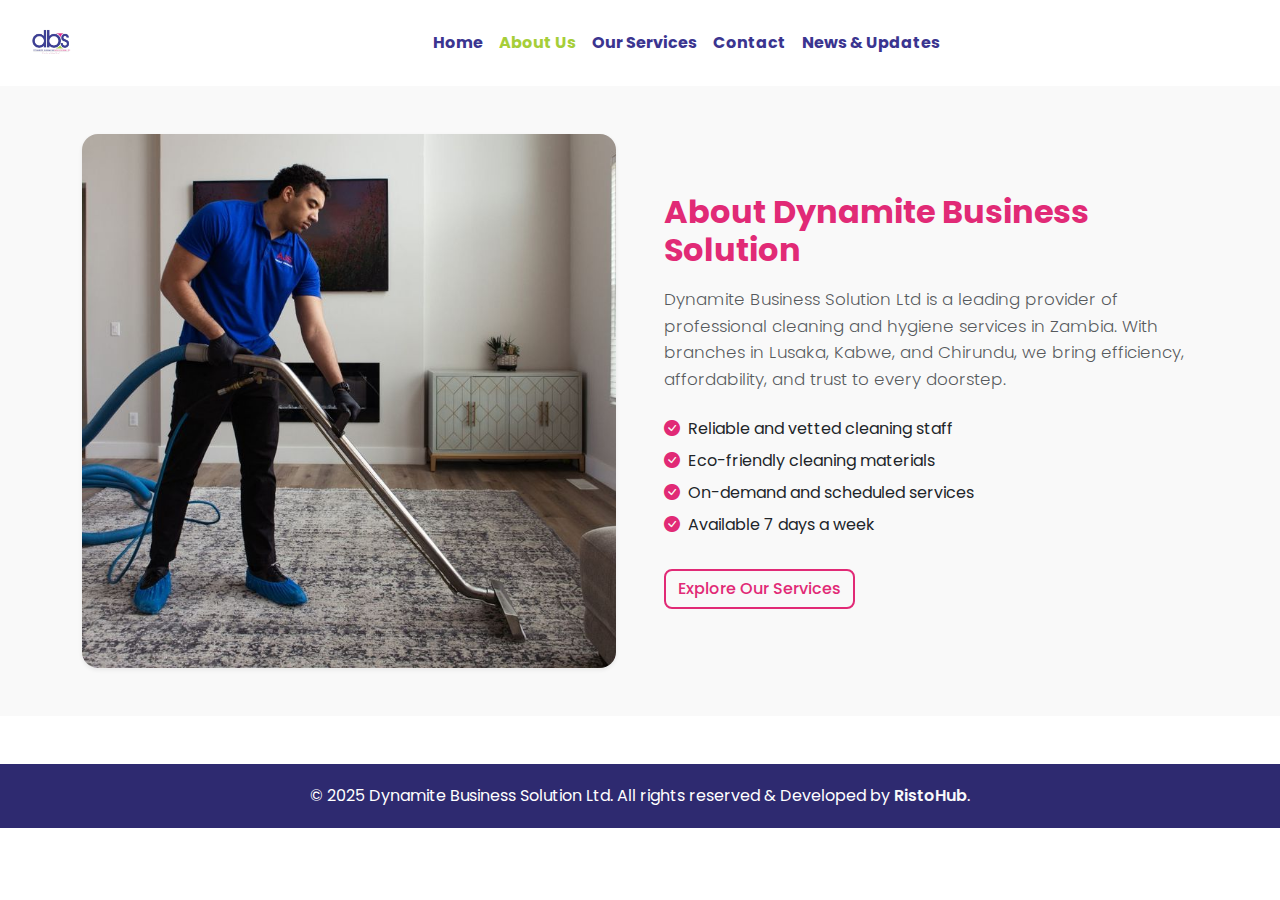
<file: about.html>
<!DOCTYPE html>
<html lang="en">
  <head>
    <meta charset="UTF-8" />
    <meta name="viewport" content="width=device-width, initial-scale=1" />
    <title>About Us - DBS</title>
  
    <!-- Bootstrap CSS -->
    <link href="https://cdn.jsdelivr.net/npm/bootstrap@5.3.0/dist/css/bootstrap.min.css" rel="stylesheet" />
  
    <!-- Bootstrap Icons -->
    <link rel="stylesheet" href="https://cdn.jsdelivr.net/npm/bootstrap-icons@1.10.5/font/bootstrap-icons.css" />
  
    <!-- Google Fonts -->
    <link href="https://fonts.googleapis.com/css2?family=Poppins:wght@400;600&display=swap" rel="stylesheet" />
  
    <!-- Custom CSS -->
    <link rel="stylesheet" href="css/styles.css" />
     <!-- SEO Meta Tags -->
     <meta name="description" content="DBS - Dynamite Business Solution Ltd offers expert cleaning, hygiene supplies, fumigation, and consulting services across Zambia." />
     <meta name="keywords" content="DBS, Dynamite Business Solution, hygiene, cleaning services, fumigation, Zambia, waste management" />
     <meta name="author" content="DBS Team" />
     <link rel="canonical" href="https://dbs-70xl.onrender.com/" />
   
     <!-- Open Graph / Facebook -->
     <meta property="og:title" content="DBS - Dynamite Business Solution Ltd" />
     <meta property="og:description" content="We are an environmentally-conscious cleaning and consulting firm offering tailored business solutions." />
     <meta property="og:image" content="https://yourwebsite.com/images/og-image.jpg" />
     <meta property="og:url" content="https://dbs-70xl.onrender.com/" />
     <meta property="og:type" content="website" />
   
     <!-- Twitter Card -->
     <meta name="twitter:card" content="summary_large_image" />
     <meta name="twitter:title" content="DBS - Dynamite Business Solution Ltd" />
     <meta name="twitter:description" content="Expert hygiene, cleaning and consulting services for your business growth." />
     <meta name="twitter:image" content="https://dbs-70xl.onrender.com/images/og.jpg" />
   
     <!-- Favicon -->
     <link rel="apple-touch-icon" sizes="180x180" href="/apple-touch-icon.png">
     <link rel="icon" type="image/png" sizes="32x32" href="/favicon-32x32.png">
     <link rel="icon" type="image/png" sizes="16x16" href="/favicon-16x16.png">
     <link rel="manifest" href="/site.webmanifest">
     <link rel="icon" href="images/favicon.ico" type="image/x-icon" />
   
     <!-- Bootstrap CSS -->
     <link href="https://cdn.jsdelivr.net/npm/bootstrap@5.3.0/dist/css/bootstrap.min.css" rel="stylesheet" />
   
     <!-- Bootstrap Icons -->
     <link rel="stylesheet" href="https://cdn.jsdelivr.net/npm/bootstrap-icons@1.10.5/font/bootstrap-icons.css" />
   
     <!-- Google Fonts -->
     <link href="https://fonts.googleapis.com/css2?family=Poppins:wght@400;600&display=swap" rel="stylesheet" />
   
     <!-- Custom CSS -->
     <link rel="stylesheet" href="css/styles.css" />
  </head>
<body>
  

<!-- Navbar -->
<nav class="navbar navbar-expand-lg navbar-custom">
  <div class="container-fluid">
    <a class="navbar-brand" href="index.html">
      <img src="images/logo1.png" alt="DBS Logo" height="60">
    </a>
    <button class="navbar-toggler" type="button" data-bs-toggle="collapse" data-bs-target="#navbarNavAltMarkup">
      <span class="navbar-toggler-icon"></span>
    </button>
    <div class="collapse navbar-collapse" id="navbarNavAltMarkup">
      <div class="navbar-nav mx-auto">
        <a class="nav-link" href="index.html">Home</a>
        <a class="nav-link active" href="about.html">About Us</a>
        <a class="nav-link" href="services.html">Our Services</a>
        <a class="nav-link" href="contact.html">Contact</a>
        <a class="nav-link" href="news.html">News & Updates</a>
      </div>
    </div>
  </div>
</nav>

<!-- About Content -->
<section class="about-section py-5">
  <div class="container">
    <div class="row align-items-center g-5">
      <div class="col-lg-6">
        <img src="images/about1.jpg" alt="About DBS" class="img-fluid rounded-4 shadow-sm" />
      </div>
      <div class="col-lg-6">
        <h2 class="fw-bold mb-3 text-dbs-pink">About Dynamite Business Solution</h2>
        <p class="lead text-muted">
          Dynamite Business Solution Ltd is a leading provider of professional cleaning and hygiene services in Zambia.
          With branches in Lusaka, Kabwe, and Chirundu, we bring efficiency, affordability, and trust to every doorstep.
        </p>
        <ul class="list-unstyled mt-4">
          <li class="mb-2"><i class="bi bi-check-circle-fill text-dbs-pink me-2"></i>Reliable and vetted cleaning staff</li>
          <li class="mb-2"><i class="bi bi-check-circle-fill text-dbs-pink me-2"></i>Eco-friendly cleaning materials</li>
          <li class="mb-2"><i class="bi bi-check-circle-fill text-dbs-pink me-2"></i>On-demand and scheduled services</li>
          <li class="mb-2"><i class="bi bi-check-circle-fill text-dbs-pink me-2"></i>Available 7 days a week</li>
        </ul>
        <a href="services.html" class="btn btn-outline-dbs-pink mt-3">Explore Our Services</a>
      </div>
    </div>
  </div>
</section>


<!-- Footer -->
<footer class="footer mt-5">
  <div class="container text-center">
    <p class="mb-0">
      &copy; 2025 Dynamite Business Solution Ltd. All rights reserved & Developed by 
      <a href="https://portfolio-v0aq.onrender.com/" target="_blank" class="text-decoration-none text-light fw-semibold">RistoHub</a>.
    </p>
  </div>
</footer>


<script src="https://cdn.jsdelivr.net/npm/bootstrap@5.3.0/dist/js/bootstrap.bundle.min.js"></script>
</body>
</html>
</file>
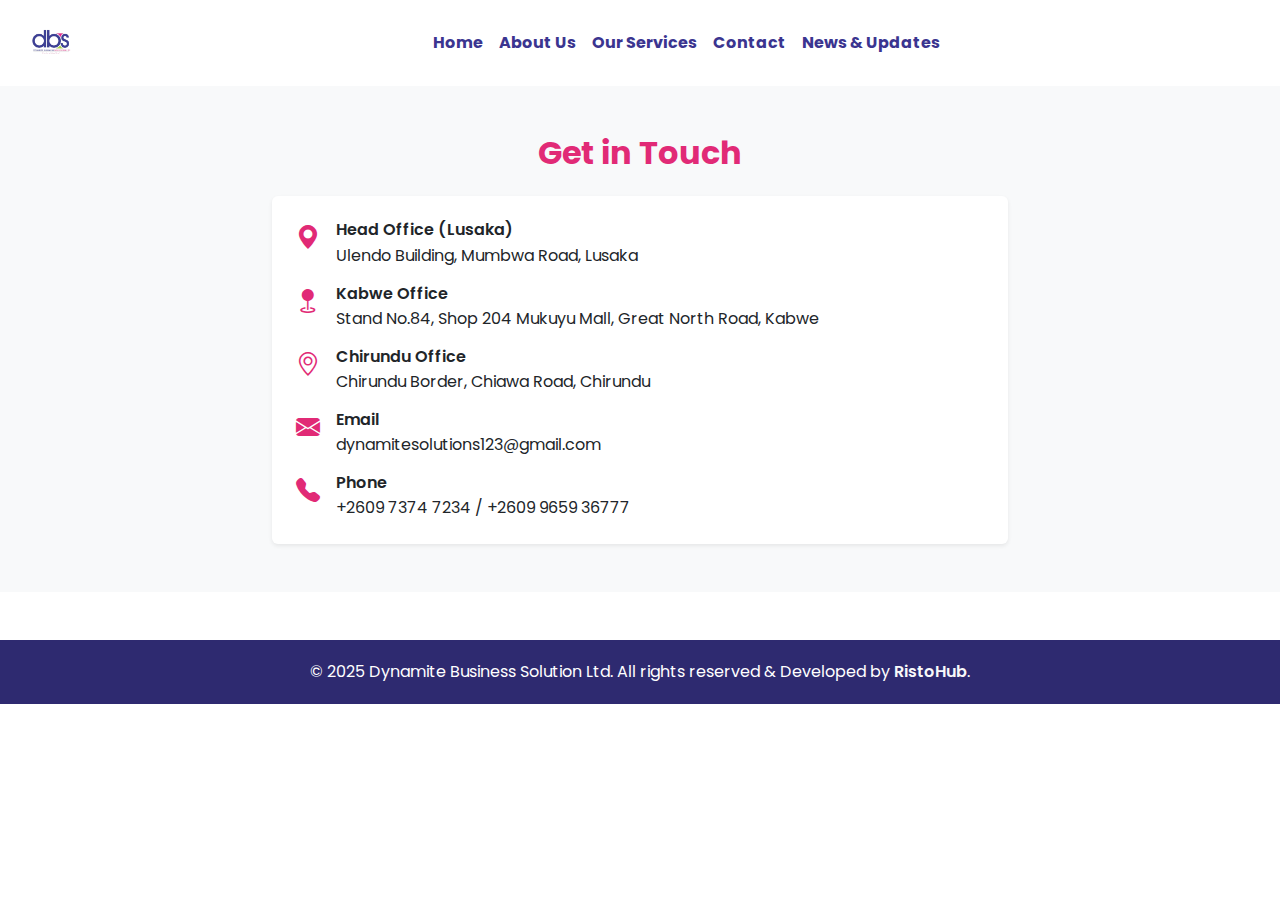
<file: contact.html>
<!DOCTYPE html>
<html lang="en">
  <head>
    <meta charset="UTF-8" />
    <meta name="viewport" content="width=device-width, initial-scale=1" />
    <title>Contact - DBS</title>
  
    <!-- Bootstrap CSS -->
    <link href="https://cdn.jsdelivr.net/npm/bootstrap@5.3.0/dist/css/bootstrap.min.css" rel="stylesheet" />
  
    <!-- Bootstrap Icons -->
    <link rel="stylesheet" href="https://cdn.jsdelivr.net/npm/bootstrap-icons@1.10.5/font/bootstrap-icons.css" />
  
    <!-- Google Fonts -->
    <link href="https://fonts.googleapis.com/css2?family=Poppins:wght@400;600&display=swap" rel="stylesheet" />
  
    <!-- Custom CSS -->
    <link rel="stylesheet" href="css/styles.css" />
     <!-- SEO Meta Tags -->
     <meta name="description" content="DBS - Dynamite Business Solution Ltd offers expert cleaning, hygiene supplies, fumigation, and consulting services across Zambia." />
     <meta name="keywords" content="DBS, Dynamite Business Solution, hygiene, cleaning services, fumigation, Zambia, waste management" />
     <meta name="author" content="DBS Team" />
     <link rel="canonical" href="https://dbs-70xl.onrender.com/" />
   
     <!-- Open Graph / Facebook -->
     <meta property="og:title" content="DBS - Dynamite Business Solution Ltd" />
     <meta property="og:description" content="We are an environmentally-conscious cleaning and consulting firm offering tailored business solutions." />
     <meta property="og:image" content="https://yourwebsite.com/images/og-image.jpg" />
     <meta property="og:url" content="https://dbs-70xl.onrender.com/" />
     <meta property="og:type" content="website" />
   
     <!-- Twitter Card -->
     <meta name="twitter:card" content="summary_large_image" />
     <meta name="twitter:title" content="DBS - Dynamite Business Solution Ltd" />
     <meta name="twitter:description" content="Expert hygiene, cleaning and consulting services for your business growth." />
     <meta name="twitter:image" content="https://dbs-70xl.onrender.com/images/og.jpg" />
   
     <!-- Favicon -->
     <link rel="apple-touch-icon" sizes="180x180" href="/apple-touch-icon.png">
     <link rel="icon" type="image/png" sizes="32x32" href="/favicon-32x32.png">
     <link rel="icon" type="image/png" sizes="16x16" href="/favicon-16x16.png">
     <link rel="manifest" href="/site.webmanifest">
     <link rel="icon" href="images/favicon.ico" type="image/x-icon" />
   
     <!-- Bootstrap CSS -->
     <link href="https://cdn.jsdelivr.net/npm/bootstrap@5.3.0/dist/css/bootstrap.min.css" rel="stylesheet" />
   
     <!-- Bootstrap Icons -->
     <link rel="stylesheet" href="https://cdn.jsdelivr.net/npm/bootstrap-icons@1.10.5/font/bootstrap-icons.css" />
   
     <!-- Google Fonts -->
     <link href="https://fonts.googleapis.com/css2?family=Poppins:wght@400;600&display=swap" rel="stylesheet" />
   
     <!-- Custom CSS -->
     <link rel="stylesheet" href="css/styles.css" />
  </head>
<body>

<nav class="navbar navbar-expand-lg navbar-custom">
  <div class="container-fluid">
    <a class="navbar-brand" href="index.html">
      <img src="images/logo1.png" alt="DBS Logo" height="60">
    </a>
    <button class="navbar-toggler" type="button" data-bs-toggle="collapse" data-bs-target="#navbarNavAltMarkup">
      <span class="navbar-toggler-icon"></span>
    </button>
    <div class="collapse navbar-collapse" id="navbarNavAltMarkup">
      <div class="navbar-nav mx-auto">
        <a class="nav-link" href="index.html">Home</a>
        <a class="nav-link" href="about.html">About Us</a>
        <a class="nav-link" href="services.html">Our Services</a>
        <a class="nav-link" href="contact.html">Contact</a>
        <a class="nav-link" href="news.html">News & Updates</a>
      </div>
    </div>
  </div>
</nav>

<section class="contact-section py-5 bg-light">
  <div class="container">
    <h2 class="text-center mb-4 fw-bold text-dbs-pink">Get in Touch</h2>
    <div class="row justify-content-center">
      <div class="col-md-8">
        <div class="card shadow-sm border-0 p-4">
          <div class="mb-3 d-flex align-items-start">
            <i class="bi bi-geo-alt-fill text-dbs-pink fs-4 me-3"></i>
            <div>
              <h6 class="fw-semibold mb-1">Head Office (Lusaka)</h6>
              <p class="mb-0">Ulendo Building, Mumbwa Road, Lusaka</p>
            </div>
          </div>

          <div class="mb-3 d-flex align-items-start">
            <i class="bi bi-geo-fill text-dbs-pink fs-4 me-3"></i>
            <div>
              <h6 class="fw-semibold mb-1">Kabwe Office</h6>
              <p class="mb-0">Stand No.84, Shop 204 Mukuyu Mall, Great North Road, Kabwe</p>
            </div>
          </div>

          <div class="mb-3 d-flex align-items-start">
            <i class="bi bi-geo-alt text-dbs-pink fs-4 me-3"></i>
            <div>
              <h6 class="fw-semibold mb-1">Chirundu Office</h6>
              <p class="mb-0">Chirundu Border, Chiawa Road, Chirundu</p>
            </div>
          </div>

          <div class="mb-3 d-flex align-items-start">
            <i class="bi bi-envelope-fill text-dbs-pink fs-4 me-3"></i>
            <div>
              <h6 class="fw-semibold mb-1">Email</h6>
              <p class="mb-0">dynamitesolutions123@gmail.com</p>
            </div>
          </div>

          <div class="d-flex align-items-start">
            <i class="bi bi-telephone-fill text-dbs-pink fs-4 me-3"></i>
            <div>
              <h6 class="fw-semibold mb-1">Phone</h6>
              <p class="mb-0">+2609 7374 7234 / +2609 9659 36777</p>
            </div>
          </div>
        </div>
      </div>
    </div>
  </div>
</section>


<footer class="footer mt-5">
  <div class="container text-center">
    <p class="mb-0">
      &copy; 2025 Dynamite Business Solution Ltd. All rights reserved & Developed by 
      <a href="https://portfolio-v0aq.onrender.com/" target="_blank" class="text-decoration-none text-light fw-semibold">RistoHub</a>.
    </p>
  </div>
</footer>
<script src="https://cdn.jsdelivr.net/npm/bootstrap@5.3.0/dist/js/bootstrap.bundle.min.js"></script>
</body>
</html>
</file>
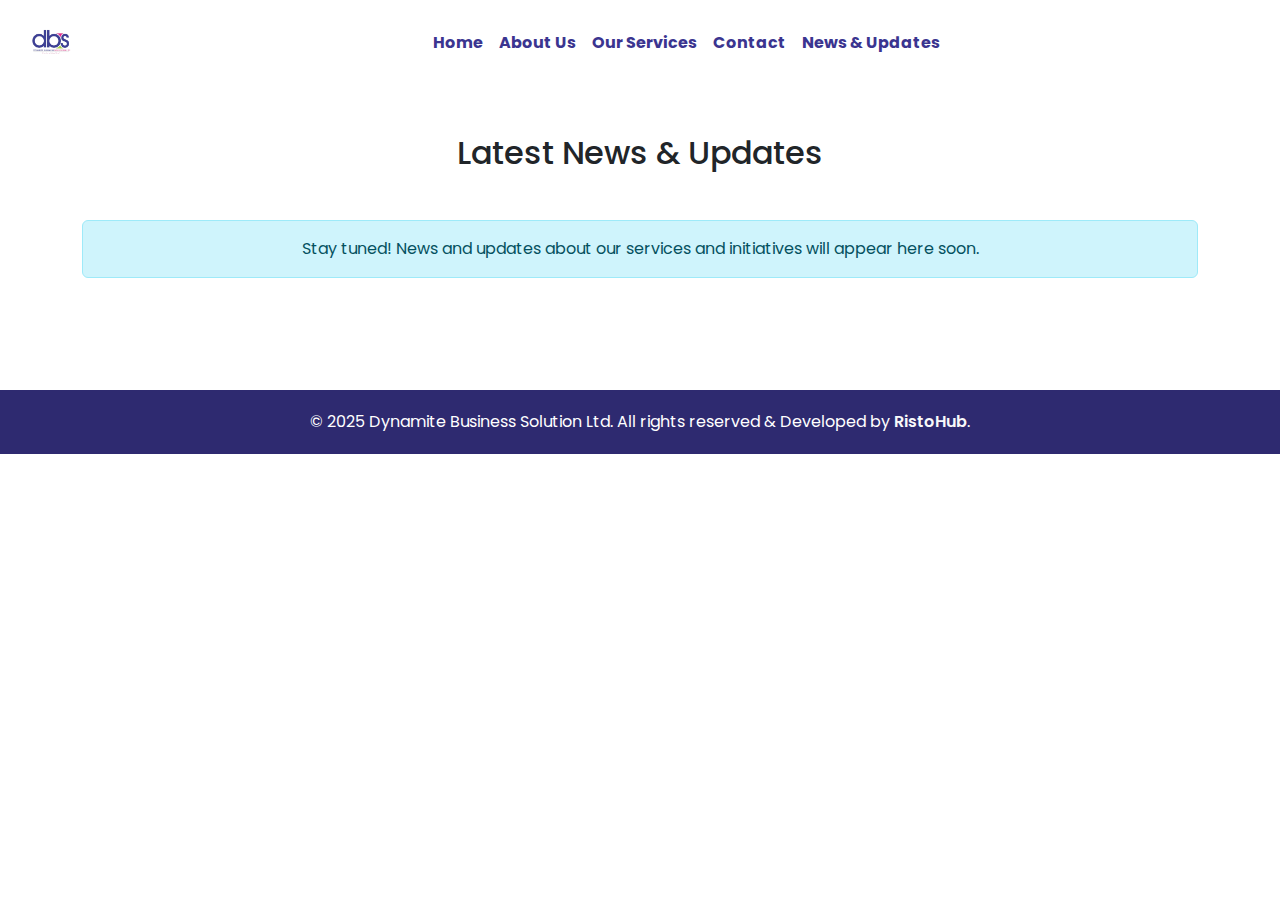
<file: news.html>
<!DOCTYPE html>
<html lang="en">
  <head>
    <meta charset="UTF-8" />
    <meta name="viewport" content="width=device-width, initial-scale=1" />
    <title>News & Upates - DBS</title>
  
    <!-- Bootstrap CSS -->
    <link href="https://cdn.jsdelivr.net/npm/bootstrap@5.3.0/dist/css/bootstrap.min.css" rel="stylesheet" />
  
    <!-- Bootstrap Icons -->
    <link rel="stylesheet" href="https://cdn.jsdelivr.net/npm/bootstrap-icons@1.10.5/font/bootstrap-icons.css" />
  
    <!-- Google Fonts -->
    <link href="https://fonts.googleapis.com/css2?family=Poppins:wght@400;600&display=swap" rel="stylesheet" />
  
    <!-- Custom CSS -->
    <link rel="stylesheet" href="css/styles.css" />
     <!-- SEO Meta Tags -->
     <meta name="description" content="DBS - Dynamite Business Solution Ltd offers expert cleaning, hygiene supplies, fumigation, and consulting services across Zambia." />
     <meta name="keywords" content="DBS, Dynamite Business Solution, hygiene, cleaning services, fumigation, Zambia, waste management" />
     <meta name="author" content="DBS Team" />
     <link rel="canonical" href="https://dbs-70xl.onrender.com/" />
   
     <!-- Open Graph / Facebook -->
     <meta property="og:title" content="DBS - Dynamite Business Solution Ltd" />
     <meta property="og:description" content="We are an environmentally-conscious cleaning and consulting firm offering tailored business solutions." />
     <meta property="og:image" content="https://yourwebsite.com/images/og-image.jpg" />
     <meta property="og:url" content="https://dbs-70xl.onrender.com/" />
     <meta property="og:type" content="website" />
   
     <!-- Twitter Card -->
     <meta name="twitter:card" content="summary_large_image" />
     <meta name="twitter:title" content="DBS - Dynamite Business Solution Ltd" />
     <meta name="twitter:description" content="Expert hygiene, cleaning and consulting services for your business growth." />
     <meta name="twitter:image" content="https://dbs-70xl.onrender.com/images/og.jpg" />
   
     <!-- Favicon -->
     <link rel="apple-touch-icon" sizes="180x180" href="/apple-touch-icon.png">
     <link rel="icon" type="image/png" sizes="32x32" href="/favicon-32x32.png">
     <link rel="icon" type="image/png" sizes="16x16" href="/favicon-16x16.png">
     <link rel="manifest" href="/site.webmanifest">
     <link rel="icon" href="images/favicon.ico" type="image/x-icon" />
   
     <!-- Bootstrap CSS -->
     <link href="https://cdn.jsdelivr.net/npm/bootstrap@5.3.0/dist/css/bootstrap.min.css" rel="stylesheet" />
   
     <!-- Bootstrap Icons -->
     <link rel="stylesheet" href="https://cdn.jsdelivr.net/npm/bootstrap-icons@1.10.5/font/bootstrap-icons.css" />
   
     <!-- Google Fonts -->
     <link href="https://fonts.googleapis.com/css2?family=Poppins:wght@400;600&display=swap" rel="stylesheet" />
   
     <!-- Custom CSS -->
     <link rel="stylesheet" href="css/styles.css" />
  </head>
<body>

<nav class="navbar navbar-expand-lg navbar-custom">
  <div class="container-fluid">
    <a class="navbar-brand" href="index.html">
      <img src="images/logo1.png" alt="DBS Logo" height="60">
    </a>
    <button class="navbar-toggler" type="button" data-bs-toggle="collapse" data-bs-target="#navbarNavAltMarkup">
      <span class="navbar-toggler-icon"></span>
    </button>
    <div class="collapse navbar-collapse" id="navbarNavAltMarkup">
      <div class="navbar-nav mx-auto">
        <a class="nav-link" href="index.html">Home</a>
        <a class="nav-link" href="about.html">About Us</a>
        <a class="nav-link" href="services.html">Our Services</a>
        <a class="nav-link" href="contact.html">Contact</a>
        <a class="nav-link" href="news.html">News & Updates</a>
      </div>
    </div>
  </div>
</nav>

<section class="news-section py-5">
  <div class="container">
    <h2 class="text-center mb-5">Latest News & Updates</h2>
    <div class="alert alert-info text-center" role="alert">
      Stay tuned! News and updates about our services and initiatives will appear here soon.
    </div>
  </div>
</section>

<footer class="footer mt-5">
  <div class="container text-center">
    <p class="mb-0">
      &copy; 2025 Dynamite Business Solution Ltd. All rights reserved & Developed by 
      <a href="https://portfolio-v0aq.onrender.com/" target="_blank" class="text-decoration-none text-light fw-semibold">RistoHub</a>.
    </p>
  </div>
</footer>
<script src="https://cdn.jsdelivr.net/npm/bootstrap@5.3.0/dist/js/bootstrap.bundle.min.js"></script>
</body>
</html>
</file>
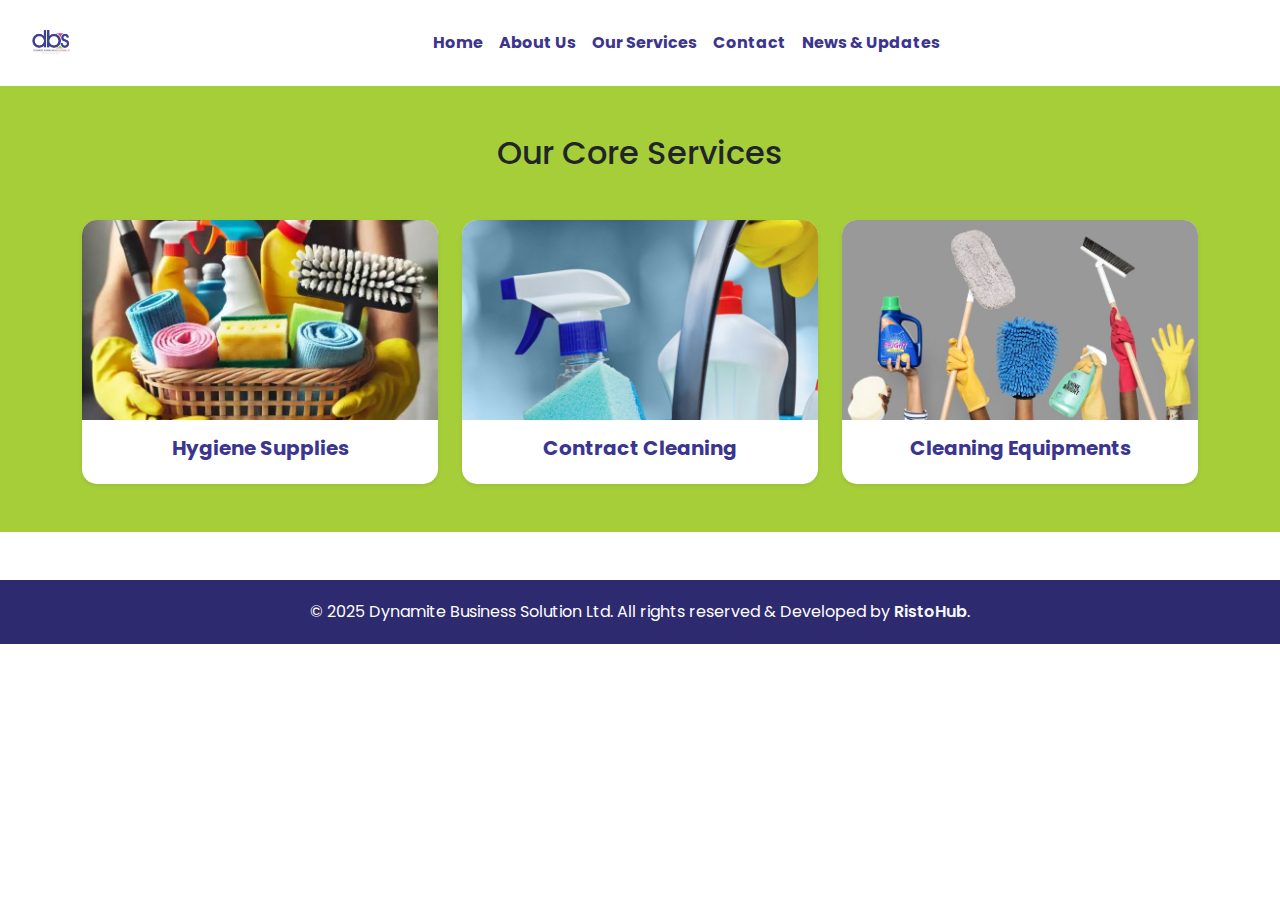
<file: services.html>
<!DOCTYPE html>
<html lang="en">
  <head>
    <meta charset="UTF-8" />
    <meta name="viewport" content="width=device-width, initial-scale=1" />
    <title>Our Services - DBS</title>
  
    <!-- Bootstrap CSS -->
    <link href="https://cdn.jsdelivr.net/npm/bootstrap@5.3.0/dist/css/bootstrap.min.css" rel="stylesheet" />
  
    <!-- Bootstrap Icons -->
    <link rel="stylesheet" href="https://cdn.jsdelivr.net/npm/bootstrap-icons@1.10.5/font/bootstrap-icons.css" />
  
    <!-- Google Fonts -->
    <link href="https://fonts.googleapis.com/css2?family=Poppins:wght@400;600&display=swap" rel="stylesheet" />
  
    <!-- Custom CSS -->
    <link rel="stylesheet" href="css/styles.css" />
     <!-- SEO Meta Tags -->
     <meta name="description" content="DBS - Dynamite Business Solution Ltd offers expert cleaning, hygiene supplies, fumigation, and consulting services across Zambia." />
     <meta name="keywords" content="DBS, Dynamite Business Solution, hygiene, cleaning services, fumigation, Zambia, waste management" />
     <meta name="author" content="DBS Team" />
     <link rel="canonical" href="https://dbs-70xl.onrender.com/" />
   
     <!-- Open Graph / Facebook -->
     <meta property="og:title" content="DBS - Dynamite Business Solution Ltd" />
     <meta property="og:description" content="We are an environmentally-conscious cleaning and consulting firm offering tailored business solutions." />
     <meta property="og:image" content="https://yourwebsite.com/images/og-image.jpg" />
     <meta property="og:url" content="https://dbs-70xl.onrender.com/" />
     <meta property="og:type" content="website" />
   
     <!-- Twitter Card -->
     <meta name="twitter:card" content="summary_large_image" />
     <meta name="twitter:title" content="DBS - Dynamite Business Solution Ltd" />
     <meta name="twitter:description" content="Expert hygiene, cleaning and consulting services for your business growth." />
     <meta name="twitter:image" content="https://dbs-70xl.onrender.com/images/og.jpg" />
   
     <!-- Favicon -->
     <link rel="apple-touch-icon" sizes="180x180" href="/apple-touch-icon.png">
     <link rel="icon" type="image/png" sizes="32x32" href="/favicon-32x32.png">
     <link rel="icon" type="image/png" sizes="16x16" href="/favicon-16x16.png">
     <link rel="manifest" href="/site.webmanifest">
     <link rel="icon" href="images/favicon.ico" type="image/x-icon" />
   
     <!-- Bootstrap CSS -->
     <link href="https://cdn.jsdelivr.net/npm/bootstrap@5.3.0/dist/css/bootstrap.min.css" rel="stylesheet" />
   
     <!-- Bootstrap Icons -->
     <link rel="stylesheet" href="https://cdn.jsdelivr.net/npm/bootstrap-icons@1.10.5/font/bootstrap-icons.css" />
   
     <!-- Google Fonts -->
     <link href="https://fonts.googleapis.com/css2?family=Poppins:wght@400;600&display=swap" rel="stylesheet" />
   
     <!-- Custom CSS -->
     <link rel="stylesheet" href="css/styles.css" />
  </head>
<body>

<nav class="navbar navbar-expand-lg navbar-custom">
  <div class="container-fluid">
    <a class="navbar-brand" href="index.html">
      <img src="images/logo1.png" alt="DBS Logo" height="60">
    </a>
    <button class="navbar-toggler" type="button" data-bs-toggle="collapse" data-bs-target="#navbarNavAltMarkup">
      <span class="navbar-toggler-icon"></span>
    </button>
    <div class="collapse navbar-collapse" id="navbarNavAltMarkup">
      <div class="navbar-nav mx-auto">
        <a class="nav-link" href="index.html">Home</a>
        <a class="nav-link" href="about.html">About Us</a>
        <a class="nav-link" href="services.html">Our Services</a>
        <a class="nav-link" href="contact.html">Contact</a>
        <a class="nav-link" href="news.html">News & Updates</a>
      </div>
    </div>
  </div>
</nav>

<section class="services-section py-5">
  <div class="container text-center">
    <h2 class="mb-5">Our Core Services</h2>
    <div class="row g-4">
      <div class="col-md-4">
        <div class="card service-card h-100 shadow-sm">
          <img src="images/hygiene1.jpg" class="card-img-top" alt="">
          <div class="card-body">
            <h5 class="card-title">Hygiene Supplies</h5>
          </div>
        </div>
      </div>
      <div class="col-md-4">
        <div class="card service-card h-100 shadow-sm">
          <img src="images/contract.jpg" class="card-img-top" alt="">
          <div class="card-body">
            <h5 class="card-title">Contract Cleaning</h5>
          </div>
        </div>
      </div>
      <div class="col-md-4">
        <div class="card service-card h-100 shadow-sm">
          <img src="images/equipments1.jpg" class="card-img-top" alt="">
          <div class="card-body">
            <h5 class="card-title">Cleaning Equipments</h5>
          </div>
        </div>
      </div>
    </div>
  </div>
</section>

<footer class="footer mt-5">
  <div class="container text-center">
    <p class="mb-0">
      &copy; 2025 Dynamite Business Solution Ltd. All rights reserved & Developed by 
      <a href="https://portfolio-v0aq.onrender.com/" target="_blank" class="text-decoration-none text-light fw-semibold">RistoHub</a>.
    </p>
  </div>
</footer>
<script src="https://cdn.jsdelivr.net/npm/bootstrap@5.3.0/dist/js/bootstrap.bundle.min.js"></script>
</body>
</html>
</file>
<file: css/styles.css>
body {
  font-family: 'Poppins', sans-serif;
  margin: 0;
  padding: 0;
}

/* Top Bar */
.top-bar {
  background-color: #3B3590;
  font-size: 0.875rem;
  color: white;
  padding: 8px 15px;
  position: relative;
  z-index: 1050;
}
.top-bar a {
  color: white;
  text-decoration: none;
}

/* Navbar */
.navbar-custom {
  background-color: #ffffff;
  position: relative; /* change from absolute if needed */
  top: 0;
  z-index: 1000;
  
  
}



.navbar-custom .navbar-brand {
  color: #E12A76;
  font-weight: 600;
  font-size: 1.5rem;
  font-weight: 700;
}

.navbar-custom .navbar-nav .nav-link {
  color: #3B3590; /* dark text for white bg */
  font-weight: 500;
  transition: color 0.3s;
  font-weight: 700;
}

.navbar-custom .navbar-nav .nav-link:hover,
.navbar-custom .navbar-nav .nav-link.active {
  color: #A6CE39;
}

.navbar-toggler {
  border: none;
}


navbar-toggler-icon::before,
.navbar-toggler-icon::after,
.navbar-toggler-icon div {
  content: '';
  position: absolute;
  left: 0;
  width: 100%;
  height: 3px;
  background-color: #A6CE39; /* change to match your theme */
  border-radius: 2px;
  transition: all 0.3s ease-in-out;
}

.navbar-toggler-icon div {
  top: 7px;
}

.navbar-toggler-icon::before {
  top: 0;
}

.navbar-toggler-icon::after {
  bottom: 0;
}

/* Hero Section */
.hero {
  background-size: cover;
  background-position: center;
  background-repeat: no-repeat;
  height: 100vh;
  position: relative;
  display: flex;
  align-items: center;
  justify-content: center;
  transition: background-image 1s ease-in-out;
}

.hero .overlay {
  background-color: rgba(0, 0, 0, 0.5);
  width: 100%;
  height: 100%;
  display: flex;
  align-items: center;
  justify-content: center;
  padding: 40px;
  text-align: center;
}

.hero h1 {
  font-size: 3rem;
  font-weight: 600;
  margin-bottom: 20px;
  color: white;
}

.typed-text {
  font-size: 3rem;
  font-weight: 600;
  color: white;
}

.hero p {
  font-size: 1.2rem;
  margin-bottom: 30px;
  color: white;
}

.btn-brand {
  background-color: #A6CE39;
  color: #3B3590;
  font-weight: 600;
  border: none;
  padding: 12px 30px;
  border-radius: 30px;
  transition: background-color 0.3s ease;
}

.btn-brand:hover {
  background-color: #7ea91e;
  color: white;
}

/* Info Section */
.info-section {
  background-color: #3B3590;
  color: white;
  padding: 40px 0;
}

.info-section h5 {
  font-weight: 600;
  margin-bottom: 1rem;
}

.info-section ul {
  padding-left: 0;
  margin-bottom: 0;
}

.info-section ul li {
  margin-bottom: 8px; /* reduce spacing between list items */
}

.info-section a {
  color: white;
  text-decoration: none;
}

.info-section a:hover {
  text-decoration: underline;
}

/* Footer */
.footer {
  background-color: #2e2a70;
  color: white;
  text-align: center;
  padding: 20px 0;
}

.about-section {
  background-color: #f9f9f9;
}

.about-section h2 {
  color: #E12A76;
  font-weight: 700;
}

.about-section p {
  color: #333;
  line-height: 1.6;
  font-size: 1.05rem;
}

.about-section .btn-brand {
  background-color: #A6CE39;
  color: #3B3590;
  font-weight: 600;
  border-radius: 30px;
  padding: 10px 25px;
  transition: background-color 0.3s ease;
}

.about-section .btn-brand:hover {
  background-color: #7ea91e;
  color: white;
}

.services-section {
  background-color: #A6CE39;
}

.services-section h5 {
  color: #3B3590;
  font-weight: 700;
}

.service-card {
  border: none;
  border-radius: 15px;
  cursor: pointer;
  transition: transform 0.3s ease, box-shadow 0.3s ease;
  
}

.service-card:hover {
  transform: translateY(-10px);
  box-shadow: 0 8px 20px rgba(0, 0, 0, 0.1);
}

.service-card img {
  border-top-left-radius: 15px;
  border-top-right-radius: 15px;
  height: 200px;
  object-fit: cover;
}

.card-img-full {
  width: 100%;
  height: 200px;
  object-fit: cover;
  border-radius: 15px; /* Fully rounded corners */
}

.search-ribbon {
  background-color: #A6CE39;
  padding: 10px 15px;
  animation: slideDown 0.3s ease forwards;
  position: relative;
  z-index: 1050;
}

@keyframes slideDown {
  0% {
    opacity: 0;
    transform: translateY(-10px);
  }
  100% {
    opacity: 1;
    transform: translateY(0);
  }
}

.search-ribbon input.form-control {
  max-width: 500px;
}

.search-ribbon button {
  white-space: nowrap;
}

.navbar-nav .btn {
  padding: 5px 10px;
  font-size: 0.95rem;
}

.navbar-nav {
  margin-right: auto;
  margin-left: auto;
}

/*scroll Behavior*/
html {
  scroll-behavior: smooth;
}
/* contact */
.contact-section h2 {
  font-family: 'Poppins', sans-serif;
  font-weight: 600;
}

.card p, .card h6 {
  font-family: 'Poppins', sans-serif;
}
.text-dbs-pink {
  color: #E12A76 !important;
}
.text-dbs-pink:hover {
  transform: scale(1.1);
  transition: transform 0.2s ease-in-out;
}

/* about us*/
.text-dbs-pink {
  color: #E12A76 !important;
}

.btn-outline-dbs-pink {
  border: 2px solid #E12A76;
  color: #E12A76;
  font-weight: 500;
  border-radius: 0.5rem;
  transition: 0.3s ease;
}

.btn-outline-dbs-pink:hover {
  background-color: #E12A76;
  color: white;
  transform: scale(1.02);
}
/* WhatsApp Chat Box */
.whatsapp-chat-box {
  position: fixed;
  bottom: 90px;
  right: 20px;
  width: 280px;
  background: white;
  border-radius: 10px;
  border: 1px solid #ddd;
  display: none;
  z-index: 9999;
}
.whatsapp-chat-box .header {
  background-color: #25D366;
  color: #fff;
  border-top-left-radius: 10px;
  border-top-right-radius: 10px;
}
.whatsapp-chat-box .body {
  background-color: #f8f9fa;
}

/* WhatsApp Toggle Button */
.whatsapp-toggle {
  position: fixed;
  bottom: 20px;
  right: 20px;
  background-color: #25D366;
  width: 60px;
  height: 60px;
  border-radius: 50%;
  display: flex;
  justify-content: center;
  align-items: center;
  cursor: pointer;
  z-index: 9999;
  transition: background 0.3s;
}
.whatsapp-toggle:hover {
  background-color: #1ebf59;
}
</file>
